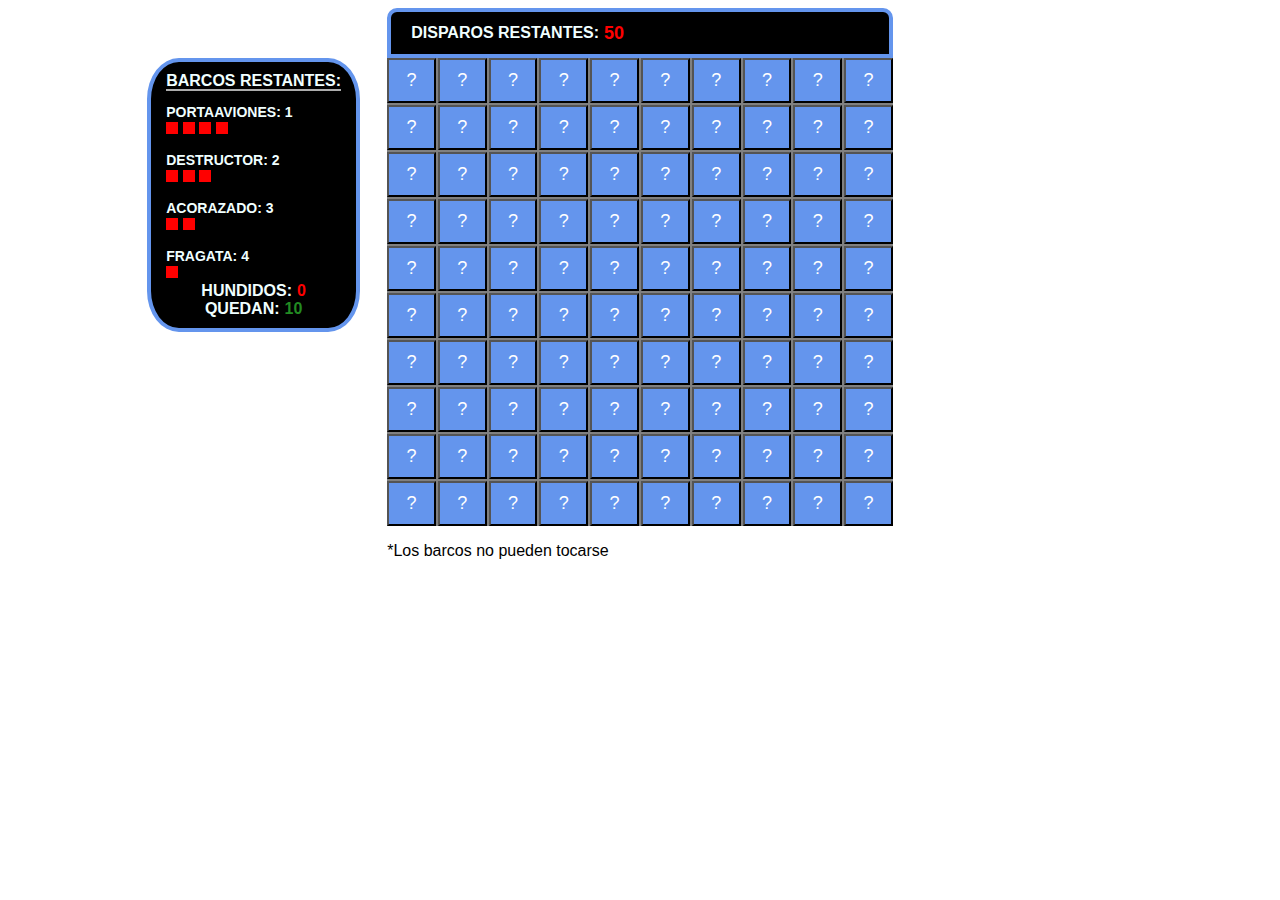
<file: index.html>
<!DOCTYPE html>
<html lang="es">
  <head>
    <meta charset="UTF-8" />
    <meta http-equiv="X-UA-Compatible" content="IE=edge" />
    <meta name="viewport" content="width=device-width, initial-scale=1.0" />
    <link rel="stylesheet" href="styles.css" />
    <title>Hundir la Flota</title>
  </head>
  <body>
    <main>
      <div id="info-disparos">
        <p id="disparos-restantes">DISPAROS RESTANTES:</p>
        <div class="info-barcos">
          <span class="info-barcos__rest">BARCOS RESTANTES:</span>
          
          <p id="info-barcos__port">
            PORTAAVIONES: <span id="port" class="tipos-de-barcos"></span>
          </p>
          <p class="info-barcos__cuadradorojo"></p>
          <p class="info-barcos__cuadradorojo"></p>
          <p class="info-barcos__cuadradorojo"></p>
          <p class="info-barcos__cuadradorojo"></p>
          <p id="info-barcos__dest">
            DESTRUCTOR: <span id="dest" class="tipos-de-barcos"></span>
          </p>
          <p class="info-barcos__cuadradorojo"></p>
          <p class="info-barcos__cuadradorojo"></p>
          <p class="info-barcos__cuadradorojo"></p>
          <p id="info-barcos__acor">
            ACORAZADO: <span id="acor" class="tipos-de-barcos"></span>
          </p>
          <p class="info-barcos__cuadradorojo"></p>
          <p class="info-barcos__cuadradorojo"></p>
          <p id="info-barcos__frag">
            FRAGATA: <span id="frag" class="tipos-de-barcos"></span>
          </p>
          <p class="info-barcos__cuadradorojo"></p>
   
          <br />
          <div class="info-barcos__status"><p class="info-barcos__status" id="barcos-hundidos">HUNDIDOS:</p>
          <p class="info-barcos__status" id="barcos-quedan">QUEDAN:</p> </div>
        </div>
      </div>
      <div id="tablero-de-juego"></div>
      <div>
        <p id="regla-barcos">*Los barcos no pueden tocarse</p>
      </div>
    </main>

    <script type="module" src="hundirlaflota.js"></script>
  </body>
</html>
</file>
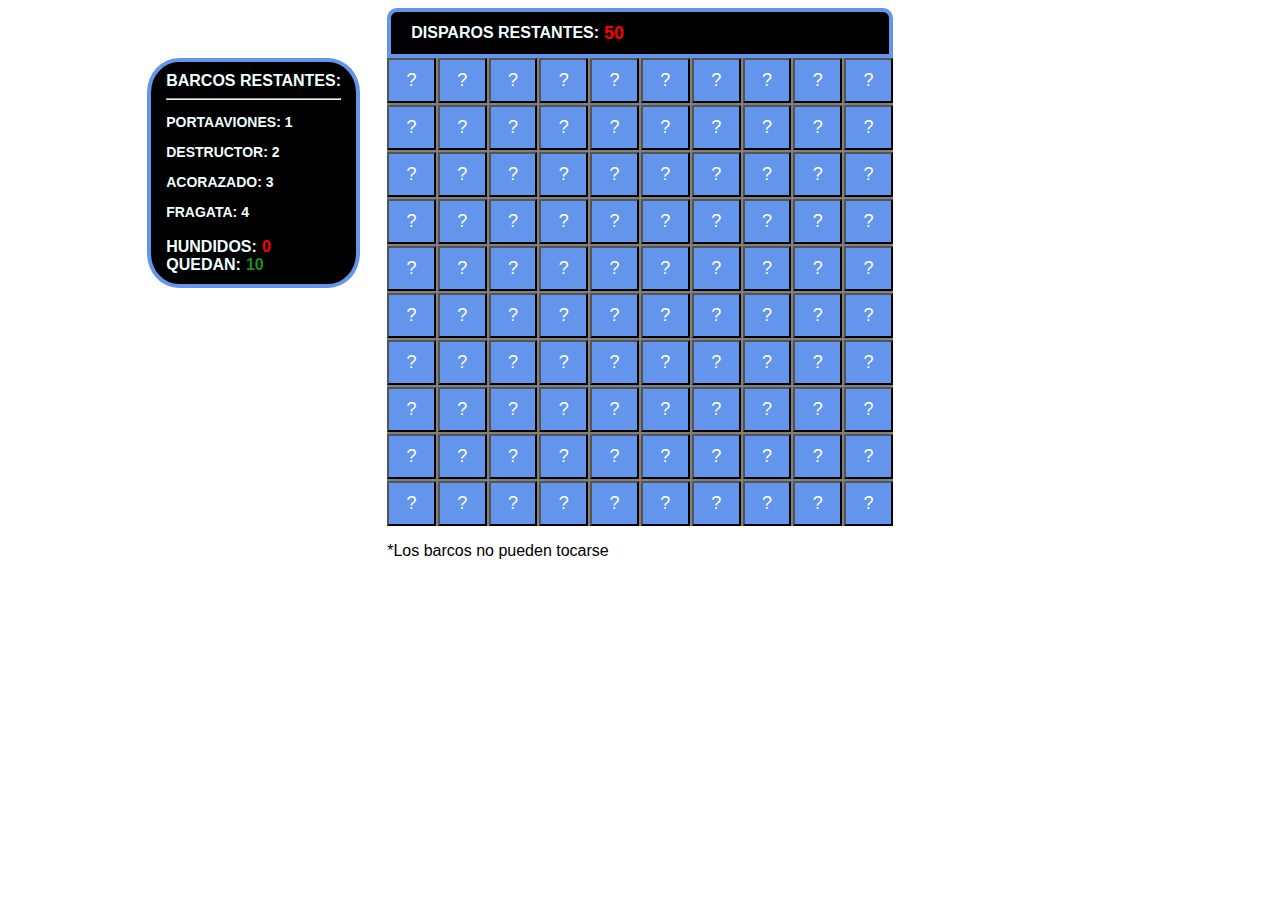
<file: hundirlaflota.html>
<!DOCTYPE html>
<html lang="es">
  <head>
    <meta charset="UTF-8" />
    <meta http-equiv="X-UA-Compatible" content="IE=edge" />
    <meta name="viewport" content="width=device-width, initial-scale=1.0" />
    <link rel="stylesheet" href="styles.css" />
    <title>Hundir la Flota</title>
  </head>
  <body>
    <main>
      <div id="info-disparos">
        <p id="disparos-restantes">DISPAROS RESTANTES:</p>
        <div class="info-barcos">
          <span>BARCOS RESTANTES:</span>
          <hr />
          <p id="info-barcos__port">
            PORTAAVIONES: <span id="port" class="tipos-de-barcos"></span>
          </p>
          <p id="info-barcos__dest">
            DESTRUCTOR: <span id="dest" class="tipos-de-barcos"></span>
          </p>
          <p id="info-barcos__acor">
            ACORAZADO: <span id="acor" class="tipos-de-barcos"></span>
          </p>
          <p id="info-barcos__frag">
            FRAGATA: <span id="frag" class="tipos-de-barcos"></span>
          </p>
          <br />
          <span id="barcos-hundidos">HUNDIDOS:</span><br />
          <span id="barcos-quedan">QUEDAN:</span>
        </div>
      </div>
      <div id="tablero-de-juego"></div>
      <div>
        <p id="regla-barcos">*Los barcos no pueden tocarse</p>
      </div>
    </main>

    <script type="module" src="hundirlaflota.js"></script>
  </body>
</html>
</file>
<file: styles.css>
body{
    font-family: Verdana, Geneva, Tahoma, sans-serif;
}
main{
  position: relative;
  width: 40%;
  margin: 0 auto;
}
#tablero-de-juego {
    width: 100%;
    /* height: 500px; */
    display: grid;
    grid-template-columns: repeat(10, 1fr);
    grid-template-rows: repeat(10, 1fr);
    margin: 0 auto;
    background-color: gray;
    gap: 2px;
  }
  #info-disparos {
    display: flex;
    width: 100%;
    height: 50px;
    margin: 0 auto;
   
    font-weight: 700;
   
    background-color: black;
    color: azure;
    border-top-left-radius: 10px;
    border-top-right-radius: 10px;
    border: 4px solid cornflowerblue;
    box-sizing: border-box;
    padding-left: 20px;
  }
  .info-barcos {
    position: absolute;
    top: 50px;
    left: -240px;
    width: fit-content;
    
    padding: 10px 15px;
    border-radius: 15%;
    border: 4px solid cornflowerblue;
    background-color: black;
  }
  .info-barcos__cuadradorojo {
    width: 12px;
    height: 12px;
    background-color: red;
    margin: 0 ;
    display: inline-block;
}
  .info-barcos__rest{
    border-bottom: 2px solid rgba(255, 255, 255, 0.679);
  }
  p[id^="info-barcos__"] {
    font-size: 14px;
    margin-bottom: 0;
  }
  .disparos {
    color: red;
    font-size: large;
    padding-left: 5px;
    margin: auto 0;
  }
  #disparos-restantes {
   
    margin: auto 0
  }
  .casilla {
    background-color: cornflowerblue;
    color: white;
    font-size: 18px;
    padding: 10px;
  }
  .agua {
    background-color: blue;

    color: white;
  }

  .hundido {
    background-color: red;
  }
  .info-barcos__status{
    width: 100%;
    display: block;
    text-align: center;
    font-weight: 700;
    margin: 0;
    font-size: 16px;
  
  }
  .hundidos {
    
    color: red;
    padding-left: 5px;
  }
  .quedan {
    
    color: forestgreen;
    padding-left: 5px;
  }
  @media (max-width: 1024px){
    main{
      width: 60%;
      margin-right: 2%;
    }
    p[id^="info-barcos__"] {
      font-size: 12px;
    }
    .info-barcos p{
      font-size: 15px;

    }
  }
  @media (max-width: 660px){
    main {
      width: 96%;
      margin: 0 auto;
    }
    .info-barcos{
      transform: translateY(200%);
      
      height: fit-content;
      left:0
    }
    #regla-barcos{
      width: fit-content;
      margin-left: auto;
      margin-top: 3px;
      font-weight: 500;
    }
  }
  @media (max-width: 450px){
    .casilla{
      font-size: 14px;
      padding: 5px;
    }
    .info-barcos{
      transform: translateY(120%);}
  }
  @media (max-height: 700px){
    .info-barcos p {
      font-size: 10px;
  }
  .info-barcos__rest{
    font-size: 12px;
  }
  .info-barcos{
    transform: translateY(145%);}
    #regla-barcos{
      font-size: 12px;
    }
  }
</file>
